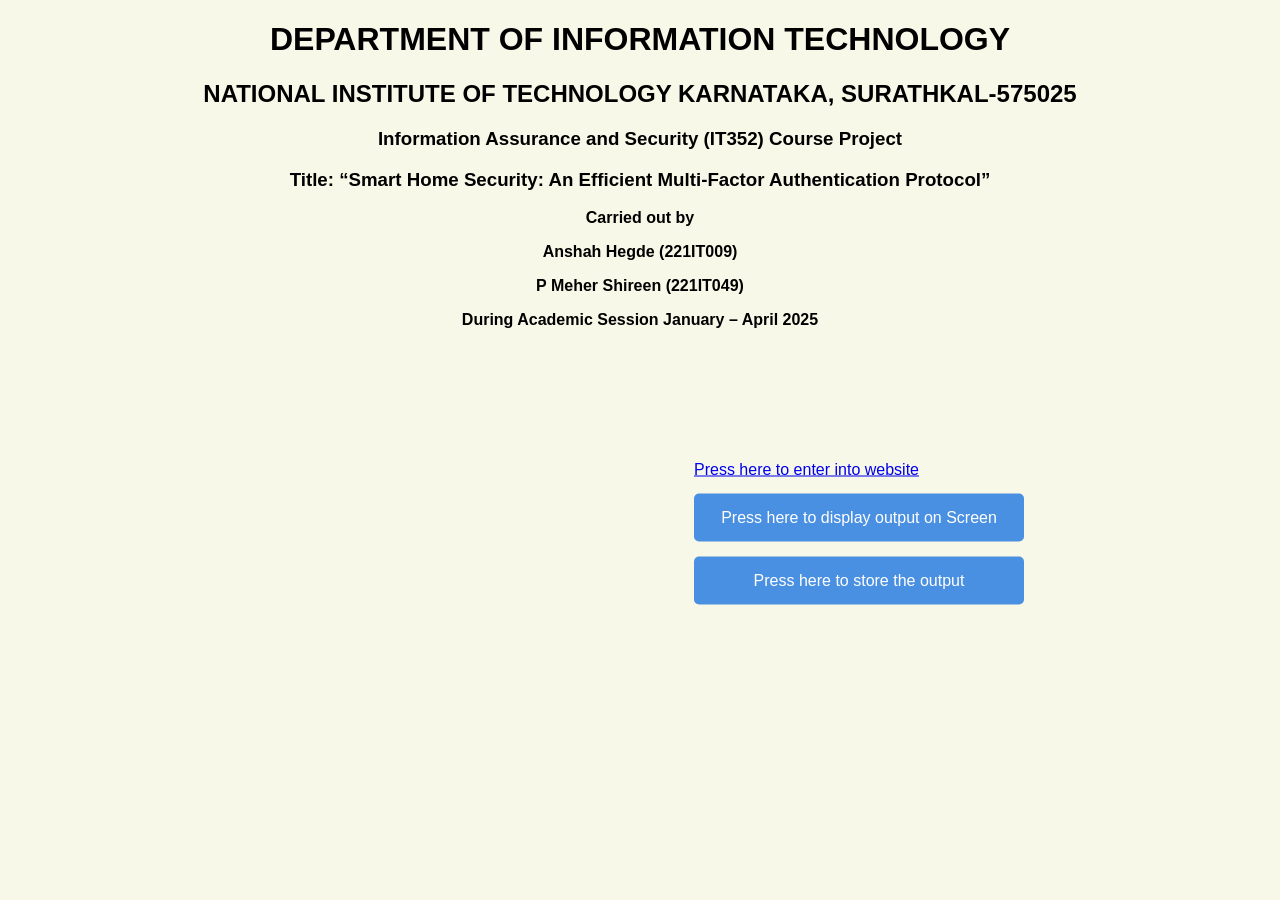
<file: templates/first_page.html>
<!DOCTYPE html>
<html lang="en">
<head>
    <meta charset="UTF-8">
    <meta name="viewport" content="width=device-width, initial-scale=1.0">
    <title>IT352 Course Project</title>
    <style>
        body {
            font-family: Arial, sans-serif;
            background-color: #f8f8e8;
            margin: 0;
            padding: 0;
        }
        .header {
            text-align: center;
            margin-top: 20px;
        }
        .container {
            width: 60%;
            margin: auto;
            text-align: center;
        }
        .button-container {
            position: absolute;
            right: 20%;
            top: 60%;
            transform: translateY(-50%);
        }
        .button {
            display: block;
            width: 300px;
            padding: 15px;
            margin: 15px 0;
            background-color: #4a90e2;
            color: white;
            border: none;
            cursor: pointer;
            font-size: 16px;
            border-radius: 5px;
            text-decoration: none;
            text-align: center;
        }
        .button:hover {
            background-color: #357abd;
        }
    </style>
</head>
<body>
    <div class="header">
        <h1>DEPARTMENT OF INFORMATION TECHNOLOGY</h1>
        <h2>NATIONAL INSTITUTE OF TECHNOLOGY KARNATAKA, SURATHKAL-575025</h2>
    </div>
    
    <div class="container">
        <h3>Information Assurance and Security (IT352) Course Project</h3>
        <h3>Title: “Smart Home Security: An Efficient Multi-Factor
            Authentication Protocol”</h3>
        <p><strong>Carried out by</strong></p>
        <p><strong>Anshah Hegde (221IT009)</strong></p>
        <p><strong>P Meher Shireen (221IT049)</strong></p>
        <p><strong>During Academic Session January – April 2025</strong></p>
    </div>

    <div class="button-container">
        <a href="{{ url_for('login') }}">Press here to enter into website</a>
        <a href="display_output.html" class="button">Press here to display output on Screen</a>
        <a href="store_output.html" class="button">Press here to store the output</a>
    </div>
</body>
</html>
</file>
